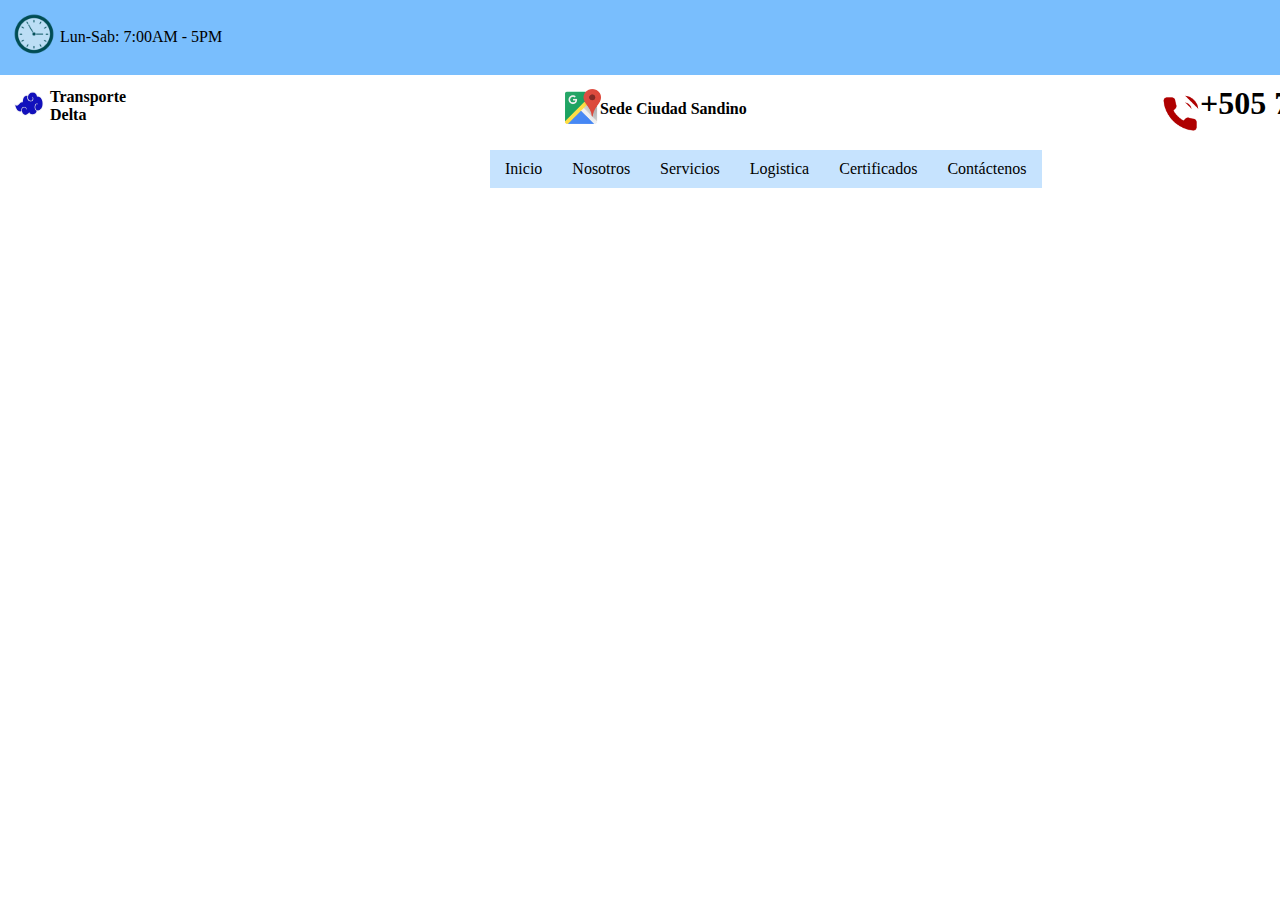
<file: carga-aereo.html>
<!DOCTYPE html>
<html lang="en">
<head>
    <meta charset="UTF-8">
    <meta http-equiv="X-UA-Compatible" content="IE=edge">
    <meta name="viewport" content="width=device-width, initial-scale=1.0">
    <link rel="stylesheet" href="css/style.css">
    <title>Document</title>
</head>
<body>
    <header>
        <div class="fondo1"> 
    
            <img class="reloj" src="images/reloj.png" />
            <div class="timee">
                <p>Lun-Sab: 7:00AM - 5PM</p> 
            </div>
    
        </div>
    
        <img class="social" src="images/facebook.png"/>
        <img class="social" src="images/instagram.png" />
        <img class="social" src="images/twitter.png" />
        <img class="social" src="images/wasap.png"/>
    
    
    <div class="caja">
            <div class="mov">
                <img class="logo" src="images/logo.png" />
                <b>Transporte Delta </b> 
            </div>
    
            <div class="mov1">
                <b>Sede Ciudad Sandino </b> 
                <img class="ubicacion" src="images/ubicacion.png" />
            </div>
    
            <div class="num"> 
                <h1>+505 7722 3165</h1>
                <img class="icon-tel" src="images/tele.png"/>
            </div> 
            </div>
    </header>
    
     
        <ul class="menu">
            <li> <a href="index.html"> Inicio</a> </li>
            <li><a href="nosotros.html"> Nosotros</a> </li>
                <li>
                    <a href=""> Servicios</a>
                    <ul>
                        <li><a href="unidad-menor.html"><p>Unidades Menores</p></a> </li>
                        <li><a href="carga-maritimo.html"><p>Carga Maritimo</p></a> </li>
                        <li><a href="carga-aereo.html"><p>Carga Aereo</p></a></li>
                        <li><a href="carga-menor.html"><p>Carga Menor</p></a></li>
                        <li><a href="carga-peligrosa.html"><p>Carga Peligrosa</p></a></li>
                        <li> <a href="carga-baja.html"><p>Carga baja</p></a></li>
                    </ul>
                </li>
            <li> <a href="logistica.html"> Logistica</a> </li>
            <li><a href="certificados.html"> Certificados</a></li>
            <li> <a href="contacto.html"> Contáctenos</a></li>
        </ul>
</body>
</html>
</file>
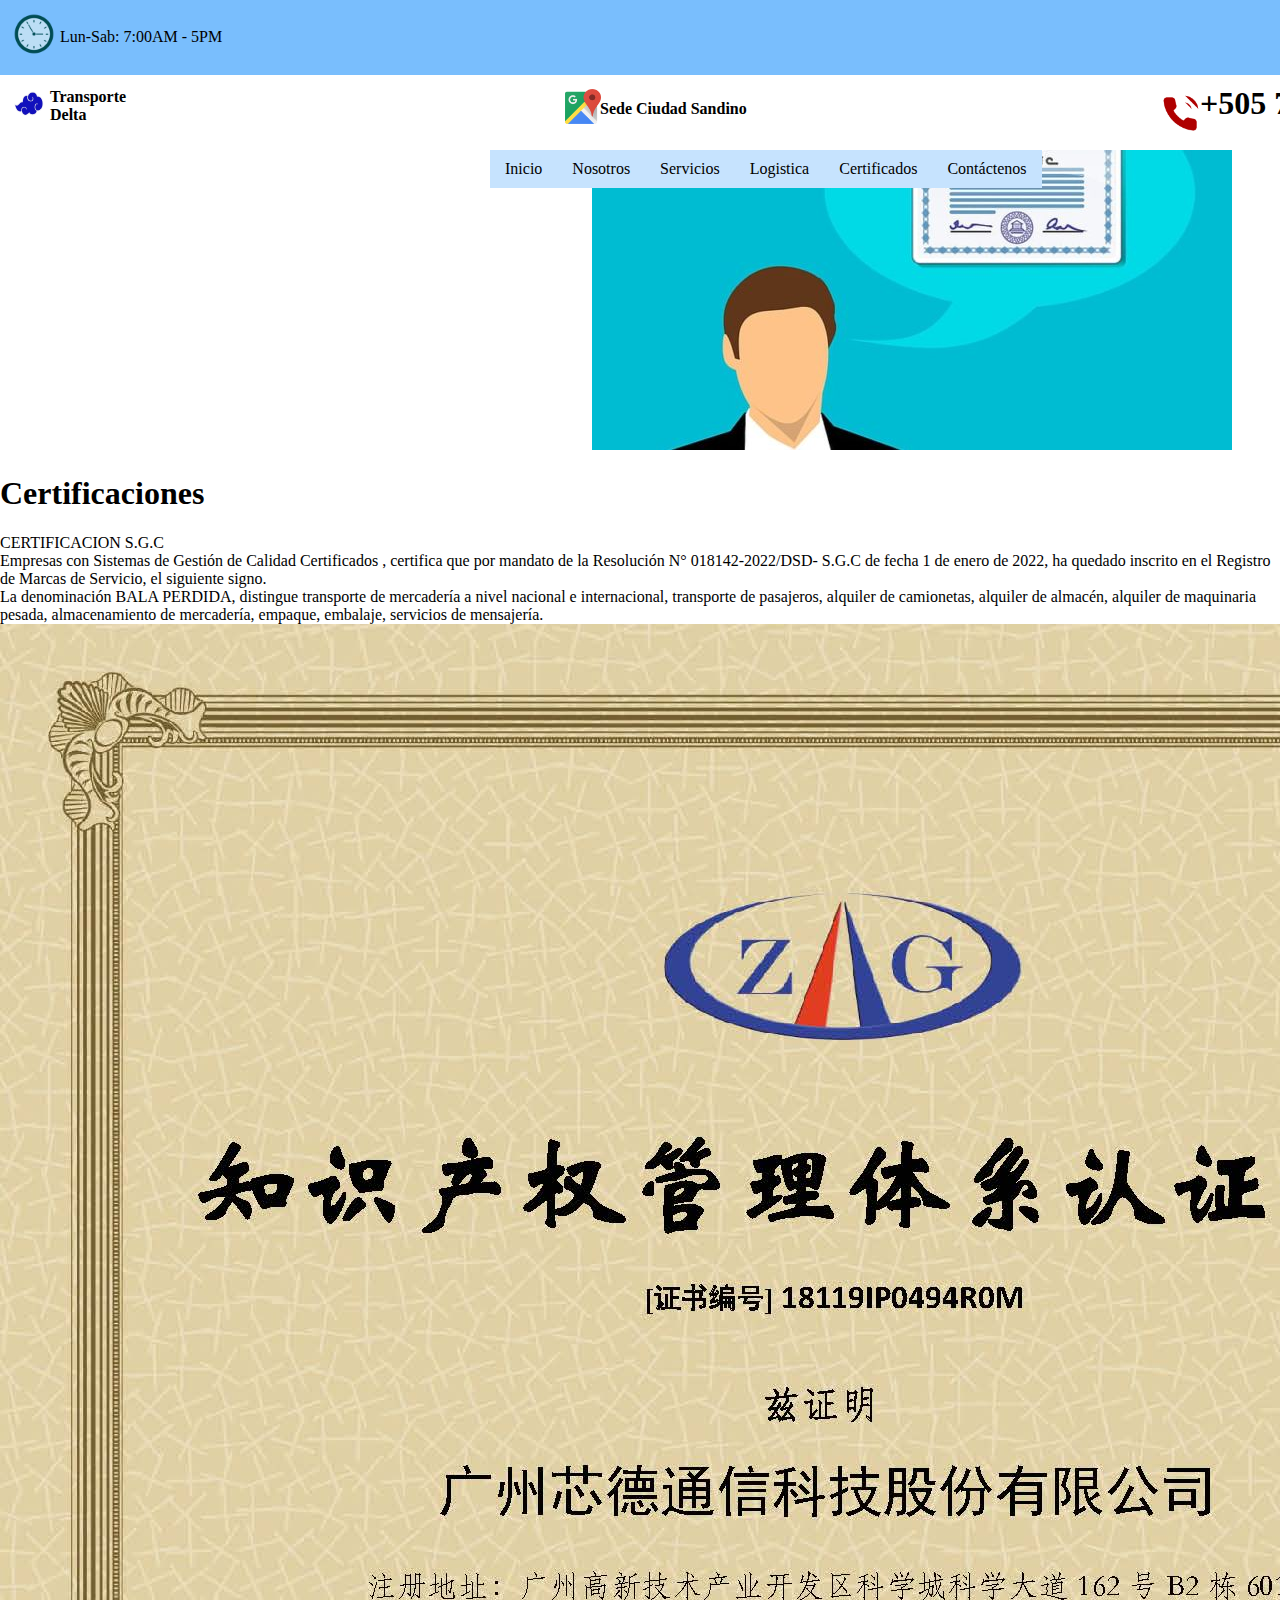
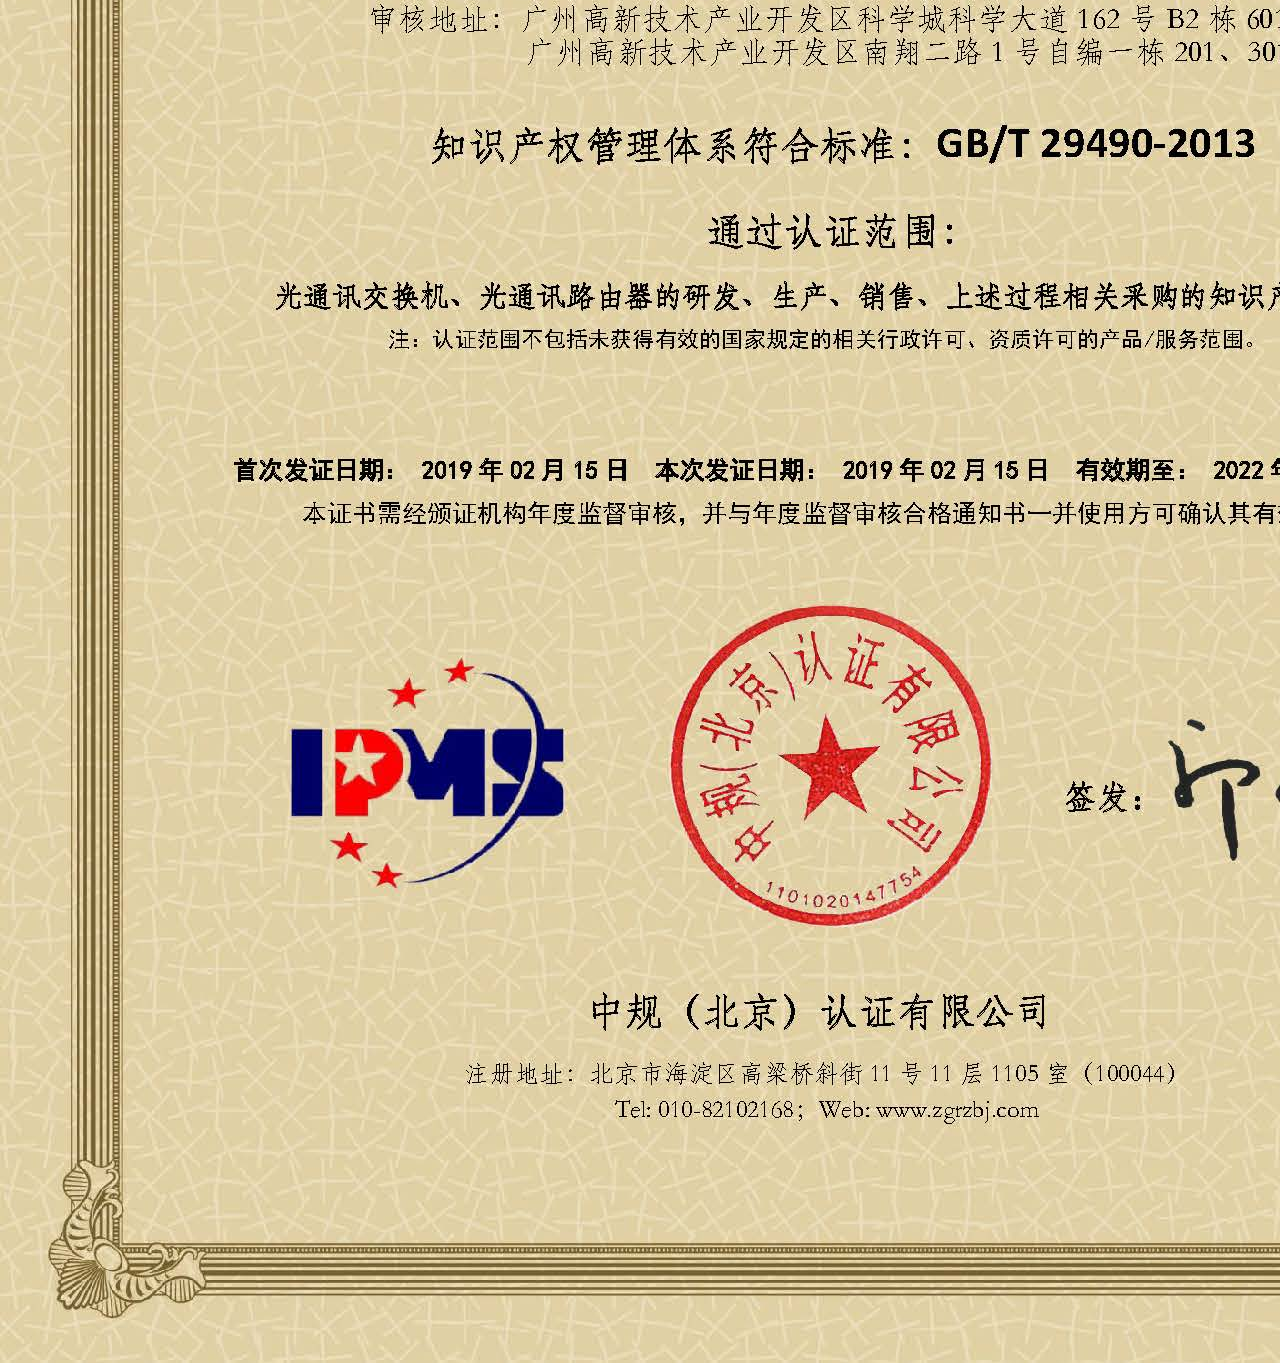
<file: certificados.html>
<!DOCTYPE html>
<html lang="en">
<head>
    <meta charset="UTF-8">
    <meta http-equiv="X-UA-Compatible" content="IE=edge">
    <meta name="viewport" content="width=device-width, initial-scale=1.0">
    <link rel="stylesheet" href="css/style.css">
    <title>Document</title>
</head>
<body>
    <header>
        <div class="fondo1"> 
    
            <img class="reloj" src="images/reloj.png" />
            <div class="timee">
                <p>Lun-Sab: 7:00AM - 5PM</p> 
            </div>
    
        </div>
    
        <img class="social" src="images/facebook.png"/>
        <img class="social" src="images/instagram.png" />
        <img class="social" src="images/twitter.png" />
        <img class="social" src="images/wasap.png"/>
    
    
    <div class="caja">
            <div class="mov">
                <img class="logo" src="images/logo.png" />
                <b>Transporte Delta </b> 
            </div>
    
            <div class="mov1">
                <b>Sede Ciudad Sandino </b> 
                <img class="ubicacion" src="images/ubicacion.png" />
            </div>
    
            <div class="num"> 
                <h1>+505 7722 3165</h1>
                <img class="icon-tel" src="images/tele.png"/>
            </div> 
            </div>
    </header>
    
     
        <ul class="menu">
            <li> <a href="index.html"> Inicio</a> </li>
            <li><a href="nosotros.html"> Nosotros</a> </li>
                <li>
                    <a href=""> Servicios</a>
                    <ul>
                        <li><a href="unidad-menor.html"><p>Unidades Menores</p></a> </li>
                        <li><a href="carga-maritimo.html"><p>Carga Maritimo</p></a> </li>
                        <li><a href="carga-aereo.html"><p>Carga Aereo</p></a></li>
                        <li><a href="carga-menor.html"><p>Carga Menor</p></a></li>
                        <li><a href="carga-peligrosa.html"><p>Carga Peligrosa</p></a></li>
                        <li> <a href="carga-baja.html"><p>Carga baja</p></a></li>
                    </ul>
                </li>
            <li> <a href="logistica.html"> Logistica</a> </li>
            <li><a href="certificados.html"> Certificados</a></li>
            <li> <a href="contacto.html"> Contáctenos</a></li>
        </ul>


    <div>
        <img src="images/certificaciones.jpg" alt="">
        <h1>Certificaciones</h1>
    </div>

    <section>
        <div>
            CERTIFICACION  S.G.C
        </div>
        <div>
            Empresas con Sistemas de Gestión de Calidad Certificados , certifica que por mandato de la Resolución N° 018142-2022/DSD- S.G.C de fecha 1 de enero de 2022, ha quedado inscrito en el Registro de Marcas de Servicio, el siguiente signo.
        </div>
        <div>
            La denominación BALA PERDIDA, distingue transporte de mercadería a nivel nacional e internacional, transporte de pasajeros, alquiler de camionetas, alquiler de almacén, alquiler de maquinaria pesada, almacenamiento de mercadería, empaque, embalaje, servicios de mensajería.  
        </div>

        <img src="images/certificadof.jpg" alt="">
    </section>
    
</body>
</html>
</file>
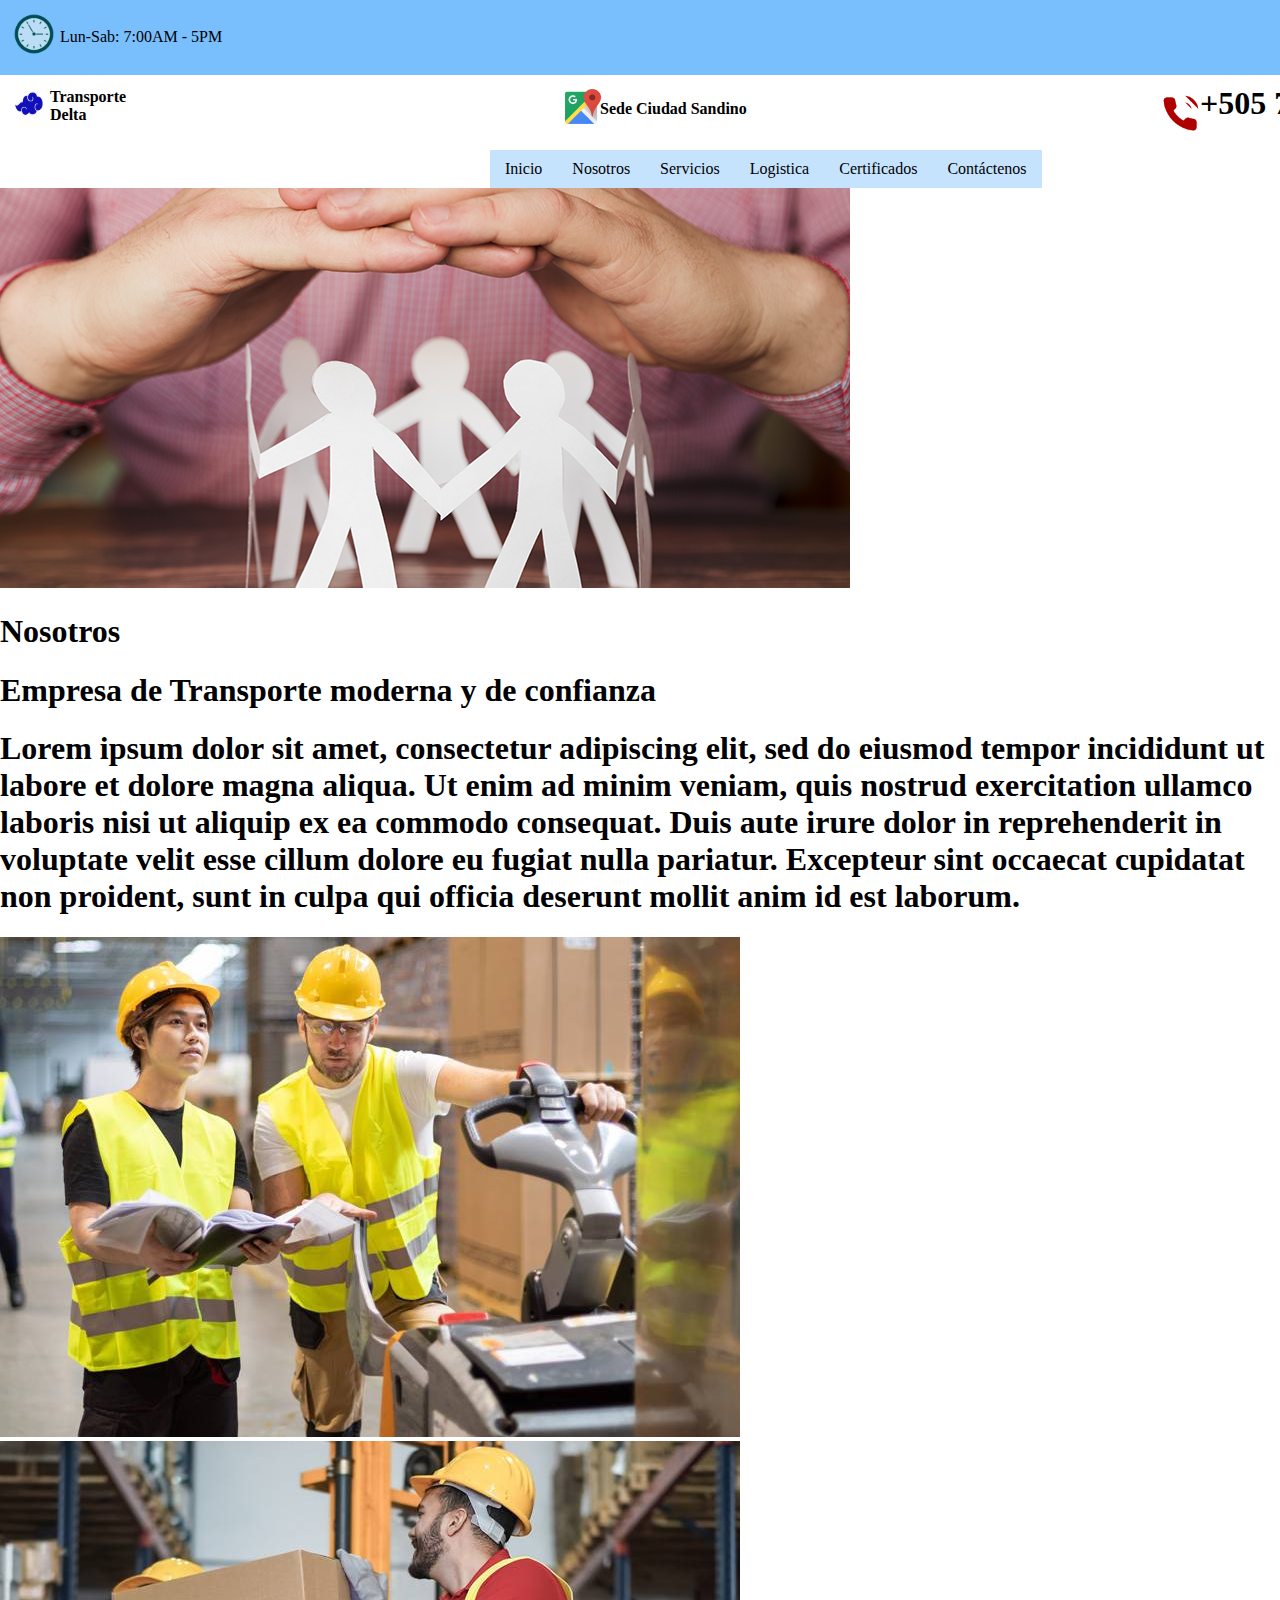
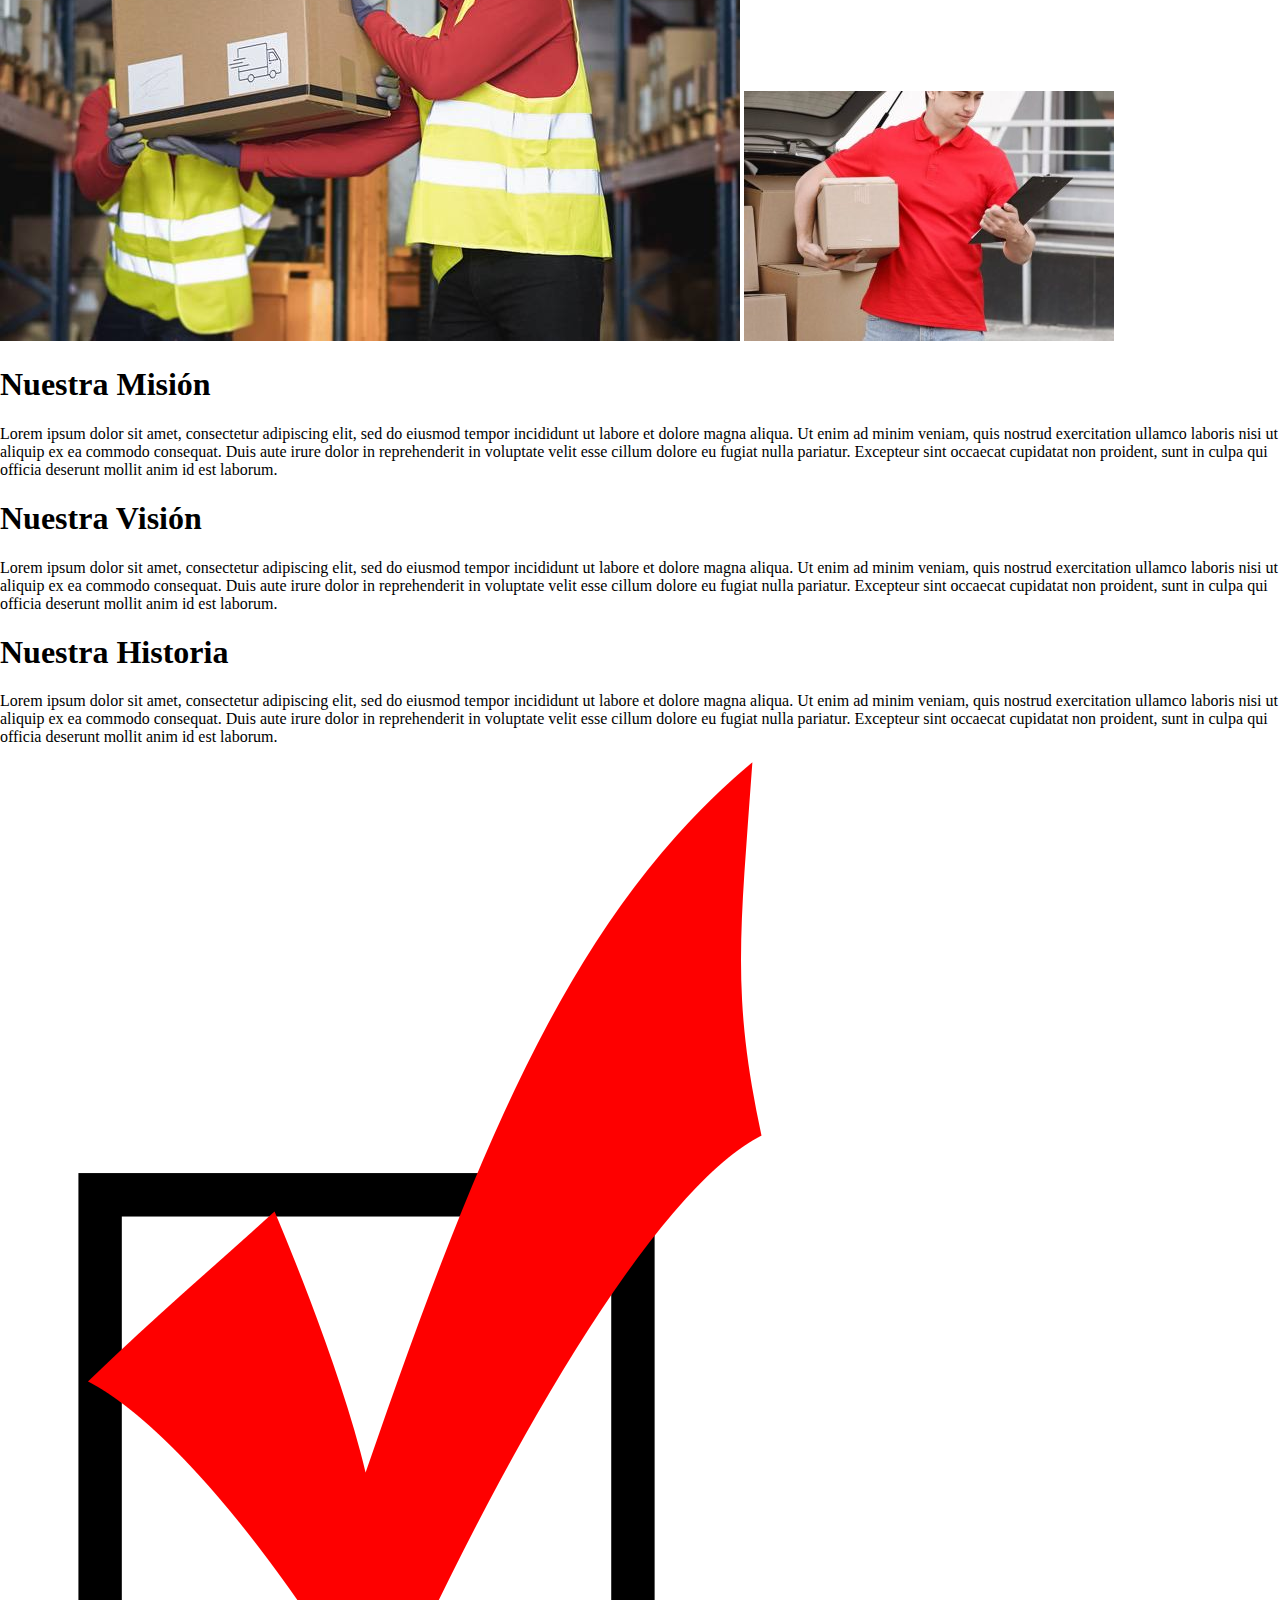
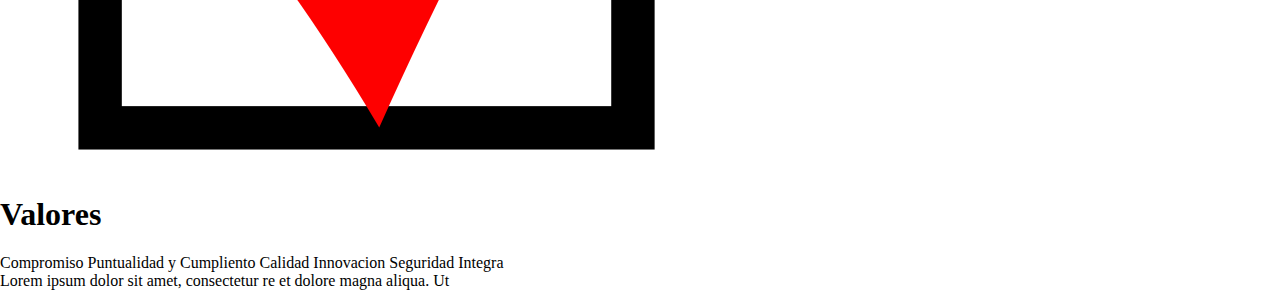
<file: nosotros.html>
<!DOCTYPE html>
<html lang="en">
<head>
    <meta charset="UTF-8">
    <meta http-equiv="X-UA-Compatible" content="IE=edge">
    <meta name="viewport" content="width=device-width, initial-scale=1.0">
    <link rel="stylesheet" href="css/style.css">
    <title>Document</title>
</head>
<body>
    <header>
        <div class="fondo1"> 
    
            <img class="reloj" src="images/reloj.png" />
            <div class="timee">
                <p>Lun-Sab: 7:00AM - 5PM</p> 
            </div>
    
        </div>
    
        <img class="social" src="images/facebook.png"/>
        <img class="social" src="images/instagram.png" />
        <img class="social" src="images/twitter.png" />
        <img class="social" src="images/wasap.png"/>
    
    <div class="caja">
            <div class="mov">
                <img class="logo" src="images/logo.png" />
                <b>Transporte Delta </b> 
            </div>
    
            <div class="mov1">
                <b>Sede Ciudad Sandino </b> 
                <img class="ubicacion" src="images/ubicacion.png" />
            </div>
    
            <div class="num"> 
                <h1>+505 7722 3165</h1>
                <img class="icon-tel" src="images/tele.png"/>
            </div> 
            </div>
    </header>
    
        <ul class="menu">
            <li> <a href="index.html"> Inicio</a> </li>
            <li><a href="nosotros.html"> Nosotros</a> </li>
                <li>
                    <a href=""> Servicios</a>
                    <ul>
                        <li><a href="unidad-menor.html"><p>Unidades Menores</p></a> </li>
                        <li><a href="carga-maritimo.html"><p>Carga Maritimo</p></a> </li>
                        <li><a href="carga-aereo.html"><p>Carga Aereo</p></a></li>
                        <li><a href="carga-menor.html"><p>Carga Menor</p></a></li>
                        <li><a href="carga-peligrosa.html"><p>Carga Peligrosa</p></a></li>
                        <li> <a href="carga-baja.html"><p>Carga baja</p></a></li>
                    </ul>
                </li>
            <li> <a href="logistica.html"> Logistica</a> </li>
            <li><a href="certificados.html"> Certificados</a></li>
            <li> <a href="contacto.html"> Contáctenos</a></li>
        </ul>

    <div class="container_nosotros_imag">
        <img src="images/nosotros/nosotros.jpg" alt="">
        <h1 class="nosotros_letra">Nosotros</h1>
    </div>

    
        <div>
            <h1>Empresa de Transporte moderna y de confianza</h1>
        </div>
        <div>
            <h1>Lorem ipsum dolor sit amet, consectetur adipiscing elit, sed do eiusmod tempor incididunt ut labore et dolore magna aliqua. Ut enim ad minim veniam, quis nostrud exercitation ullamco laboris nisi ut aliquip ex ea commodo consequat. Duis aute irure dolor in reprehenderit in voluptate velit esse cillum dolore eu fugiat nulla pariatur. Excepteur sint occaecat cupidatat non proident, sunt in culpa qui officia deserunt mollit anim id est laborum.</h1>
        </div>
 

    <div>
        <img src="images/nosotros/img_service.jpg" alt="">  
        <img src="images/nosotros/img_service2.jpg" alt=""> 
        <img src="images/nosotros/a.jpg" alt=""> 
    </div>

    <section>
        <div>
            <h1>Nuestra Misión</h1>
            Lorem ipsum dolor sit amet, consectetur adipiscing elit, sed do eiusmod tempor incididunt ut labore et dolore magna aliqua. Ut enim ad minim veniam, quis nostrud exercitation ullamco laboris nisi ut aliquip ex ea commodo consequat. Duis aute irure dolor in reprehenderit in voluptate velit esse cillum dolore eu fugiat nulla pariatur. Excepteur sint occaecat cupidatat non proident, sunt in culpa qui officia deserunt mollit anim id est laborum.
        </div>

        <div>
              <h1>Nuestra Visión</h1>  
              Lorem ipsum dolor sit amet, consectetur adipiscing elit, sed do eiusmod tempor incididunt ut labore et dolore magna aliqua. Ut enim ad minim veniam, quis nostrud exercitation ullamco laboris nisi ut aliquip ex ea commodo consequat. Duis aute irure dolor in reprehenderit in voluptate velit esse cillum dolore eu fugiat nulla pariatur. Excepteur sint occaecat cupidatat non proident, sunt in culpa qui officia deserunt mollit anim id est laborum.
        </div>

        <div>
            <h1>Nuestra Historia</h1>
            Lorem ipsum dolor sit amet, consectetur adipiscing elit, sed do eiusmod tempor incididunt ut labore et dolore magna aliqua. Ut enim ad minim veniam, quis nostrud exercitation ullamco laboris nisi ut aliquip ex ea commodo consequat. Duis aute irure dolor in reprehenderit in voluptate velit esse cillum dolore eu fugiat nulla pariatur. Excepteur sint occaecat cupidatat non proident, sunt in culpa qui officia deserunt mollit anim id est laborum.
        </div>
    </section>

    <div>
        <div>
            <div>
                <img src="images/nosotros/check.png" alt="">
            </div>
            <div>
                <h1>Valores</h1>
            </div>
        </div>
        <section>
            <div>
                Compromiso
                Puntualidad y Cumpliento
                Calidad
                Innovacion
                Seguridad Integra
            </div>
            <div>
                Lorem ipsum dolor sit amet, consectetur re et dolore magna aliqua. Ut 
            </div>
        </section>
    </div>
</body>
</html>
</file>
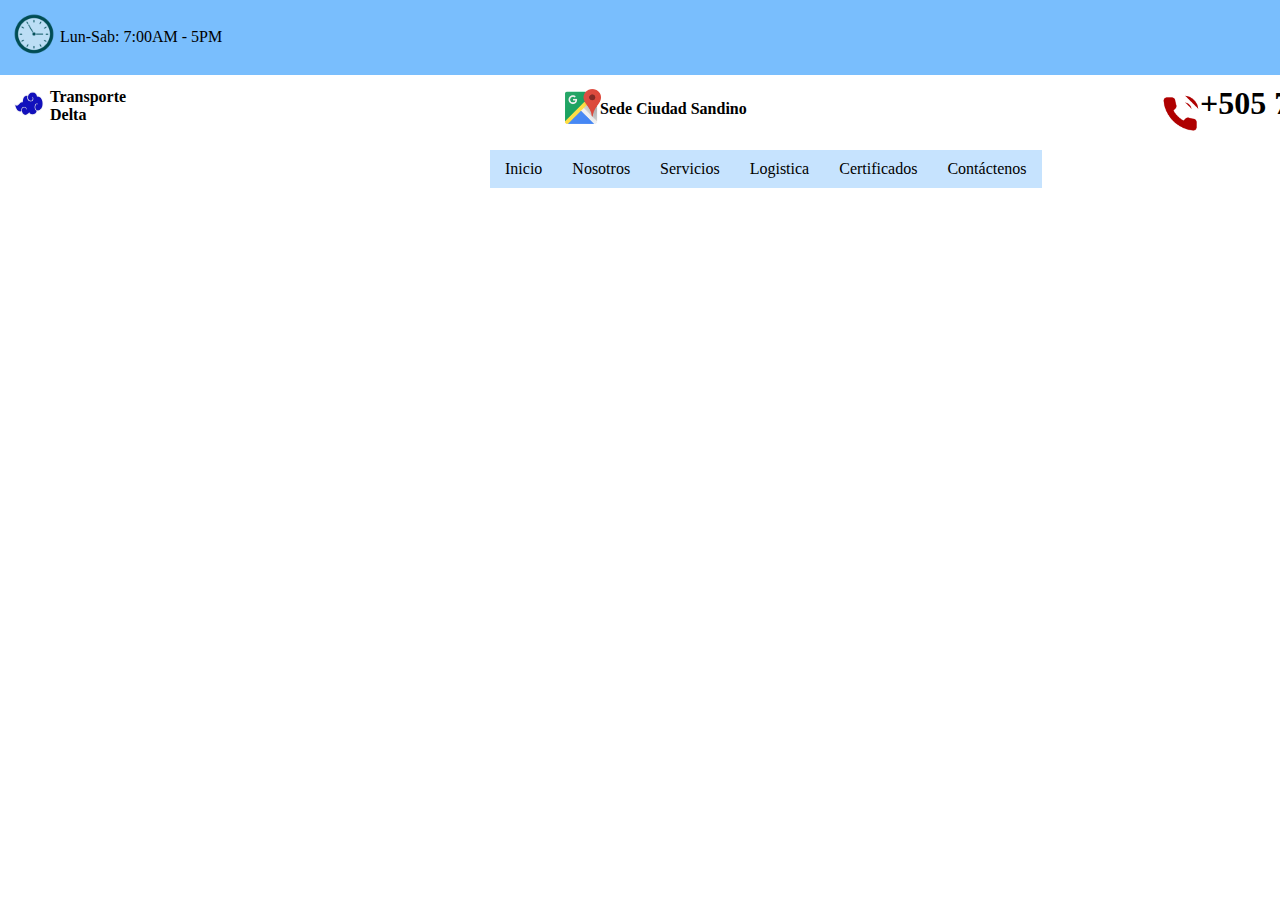
<file: servicios.html>
<!DOCTYPE html>
<html lang="en">
<head>
    <meta charset="UTF-8">
    <meta http-equiv="X-UA-Compatible" content="IE=edge">
    <meta name="viewport" content="width=device-width, initial-scale=1.0">
    <link rel="stylesheet" href="css/style.css">
    <title>Document</title>
</head>
<body>
    <header>
        <div class="fondo1"> 
    
            <img class="reloj" src="images/reloj.png" />
            <div class="timee">
                <p>Lun-Sab: 7:00AM - 5PM</p> 
            </div>
    
        </div>
    
        <img class="social" src="images/facebook.png"/>
        <img class="social" src="images/instagram.png" />
        <img class="social" src="images/twitter.png" />
        <img class="social" src="images/wasap.png"/>
    
    
    <div class="caja">
            <div class="mov">
                <img class="logo" src="images/logo.png" />
                <b>Transporte Delta </b> 
            </div>
    
            <div class="mov1">
                <b>Sede Ciudad Sandino </b> 
                <img class="ubicacion" src="images/ubicacion.png" />
            </div>
    
            <div class="num"> 
                <h1>+505 7722 3165</h1>
                <img class="icon-tel" src="images/tele.png"/>
            </div> 
            </div>
    </header>
    
     
        <ul class="menu">
            <li> <a href="index.html"> Inicio</a> </li>
            <li><a href="nosotros.html"> Nosotros</a> </li>
                <li>
                    <a href=""> Servicios</a>
                    <ul>
                        <li><a href="unidad-menor.html"><p>Unidades Menores</p></a> </li>
                        <li><a href="carga-maritimo.html"><p>Carga Maritimo</p></a> </li>
                        <li><a href="carga-aereo.html"><p>Carga Aereo</p></a></li>
                        <li><a href="carga-menor.html"><p>Carga Menor</p></a></li>
                        <li><a href="carga-peligrosa.html"><p>Carga Peligrosa</p></a></li>
                        <li> <a href="carga-baja.html"><p>Carga baja</p></a></li>
                    </ul>
                </li>
            <li> <a href="logistica.html"> Logistica</a> </li>
            <li><a href="certificados.html"> Certificados</a></li>
            <li> <a href="contacto.html"> Contáctenos</a></li>
        </ul>

        
</body>
</html>
</file>
<file: css/style.css>
body{
    margin: 0px;
    padding: 0px;
}

.fondo1{
    width: 1500px;
    height: 75px;
    left: -4;
    background-color: #79BEFD;
}

.reloj{
    position: relative;
    width: 48px;
    height: 48px;
    top: 10px;
    left: 10px;
}

.timee{
    position: relative;
    top: -40px;
    left: 60px;
    height: 10px;
    width: 400px;
}

.social{
    position: relative;
    width: 35px;
    height: 35px;
    top: -60px;
    
    left: 1300px;
}


.logo{
    position: relative;
    width: 40px;
    height: 40px;
    top: 40px;
    left: -40px;
}

.mov{
    width: 40px;
    height: 40px;
    left: 50px;
    top: -70px;
    position: relative;

}

.mov1{

    width: 200px;
    height: 50px;
    left: 600px;
    top: -80px;
    position: relative;

}

.ubicacion{
    position: relative;
    width: 40px;
    height: 40px;
    top: 15px;
    left: -190px;
}

.icon-tel{
    position: relative;
    width: 40px;
    height: 40px;
    top: -50px;
    left: -40px;
}

.num{
    width: 250px;
    height: 50px;
    left: 1200px;
    top: -140px;
    position: relative;

}

.caja{
    width: 1440px;
    height: 20px;
    top: 100px;
}

.menu{
    position:relative;
    left: 450px;
    background-color: black;
}

ul, ol{
    list-style: none;
}

.menu li a{
    background-color: #C6E3FE;;
    color: black;
    text-decoration: none;
    padding: 10px 15px;
    display: block;
}

.menu > li{
    float: left;
}

.menu  li a:hover{
    background-color: aliceblue;
}

.menu li ul{
    display: none;
    position: absolute;
    min-width: 10px;
}

.menu li:hover > ul {
    display: block;
}

.color
{
    font-size: 0px;
    width: 1500px;
    height: 12px;
    background-color: #3599F4;
}
</file>
